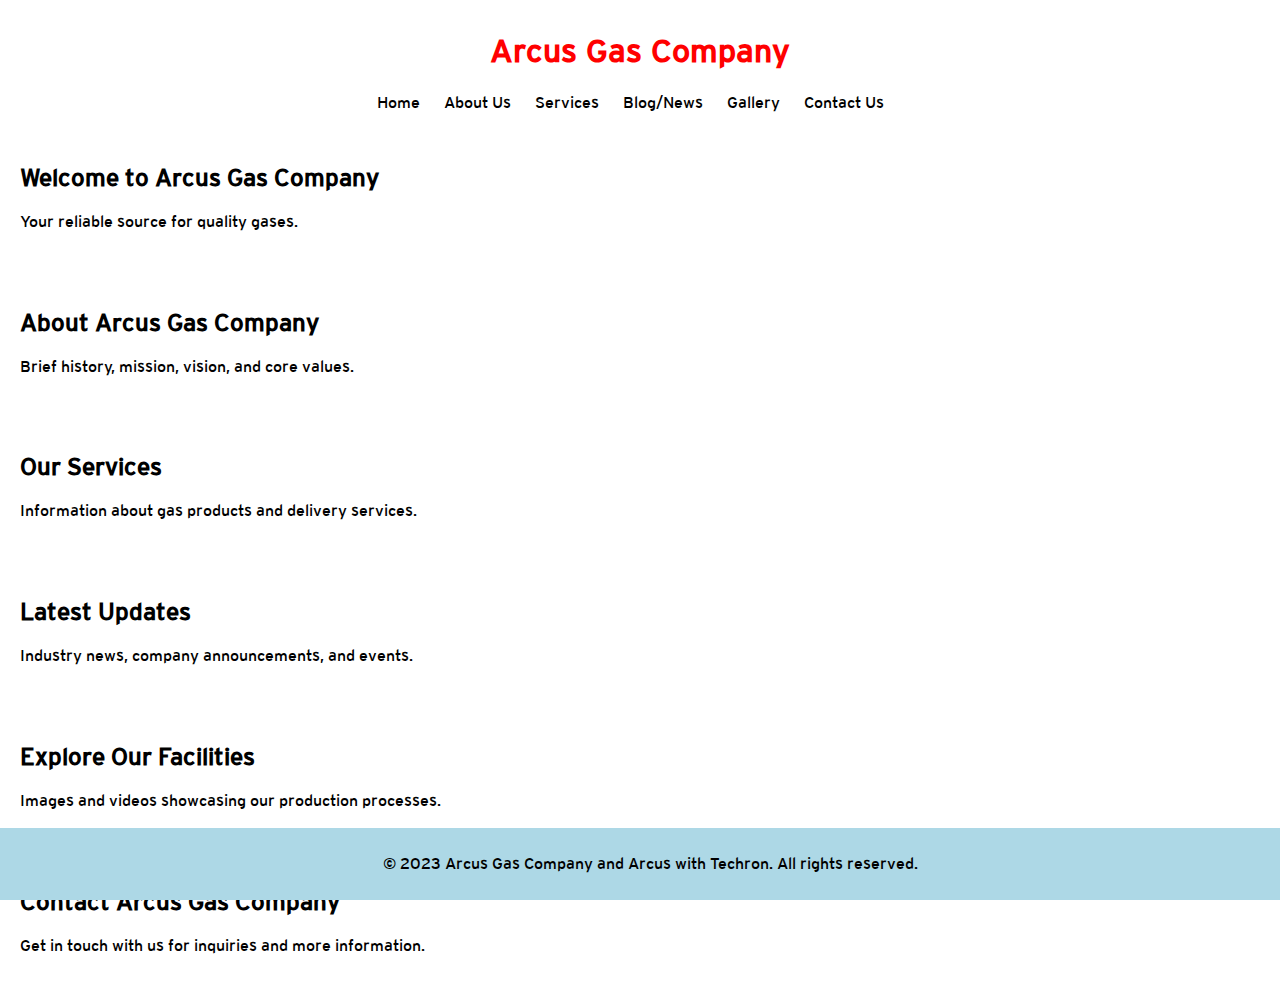
<file: surf/arcus.net/index.html>
<!DOCTYPE html>
<html lang="en">

<head>
    <meta charset="UTF-8">
    <meta name="viewport" content="width=device-width, initial-scale=1.0">
    <title>Arcus with Techron</title>
    <!-- Add your CSS link or styles here -->
    <style>
        /* Include the Interstate font using @font-face */
        @font-face {
            font-family: 'Interstate';
            src: url('fonts/Interstate-Regular.ttf') format('truetype'); /* Replace 'path/to/interstate-regular.woff' with the actual file path */
            font-weight: normal;
            font-style: normal;
        }

        body {
            background-color: white;
            color: black;
            font-family: 'Interstate', 'Arial', sans-serif; /* Use Interstate font as the primary font */
            margin: 0;
            padding: 0;
        }


        header {
            color: white;
            padding: 10px;
            text-align: center;
        }

        nav ul {
            list-style-type: none;
            margin: 0;
            padding: 0;
        }

        nav ul li {
            display: inline;
            margin-right: 20px;
        }
		
		nav ul li a {
            text-decoration: none;
			color: black;
        }
		
		nav ul li a:hover {
            text-decoration: none;
        }

        section {
            padding: 20px;
        }

        h1 {
            color: red; /* Adjusted the title color for better visibility */
        }

        footer {
            background-color: lightblue;
            color: black;
            text-align: center;
            padding: 10px;
            position: fixed;
            bottom: 0;
            width: 100%;
        }
    </style>
</head>

<body>

    <!-- Header Section -->
    <header>
        <div>
            <h1>Arcus Gas Company</h1>
            <nav>
                <ul>
                    <li><a href="#home">Home</a></li>
                    <li><a href="#about">About Us</a></li>
                    <li><a href="#services">Services</a></li>
                    <li><a href="#blog">Blog/News</a></li>
                    <li><a href="#gallery">Gallery</a></li>
                    <li><a href="#contact">Contact Us</a></li>
                </ul>
            </nav>
        </div>
    </header>

    <!-- Hero Section -->
    <section id="home">
        <h2>Welcome to Arcus Gas Company</h2>
        <p>Your reliable source for quality gases.</p>
    </section>

    <!-- About Us Section -->
    <section id="about">
        <h2>About Arcus Gas Company</h2>
        <p>Brief history, mission, vision, and core values.</p>
    </section>

    <!-- Services Section -->
    <section id="services">
        <h2>Our Services</h2>
        <p>Information about gas products and delivery services.</p>
    </section>

    <!-- Blog/News Section -->
    <section id="blog">
        <h2>Latest Updates</h2>
        <p>Industry news, company announcements, and events.</p>
    </section>

    <!-- Gallery Section -->
    <section id="gallery">
        <h2>Explore Our Facilities</h2>
        <p>Images and videos showcasing our production processes.</p>
    </section>

    <!-- Contact Us Section -->
    <section id="contact">
        <h2>Contact Arcus Gas Company</h2>
        <p>Get in touch with us for inquiries and more information.</p>
    </section>

    <!-- Footer Section -->
    <footer>
        <p>&copy; 2023 Arcus Gas Company and Arcus with Techron. All rights reserved.</p>
    </footer>

    <!-- Add your scripts or additional links here -->

</body>

</html>
</file>
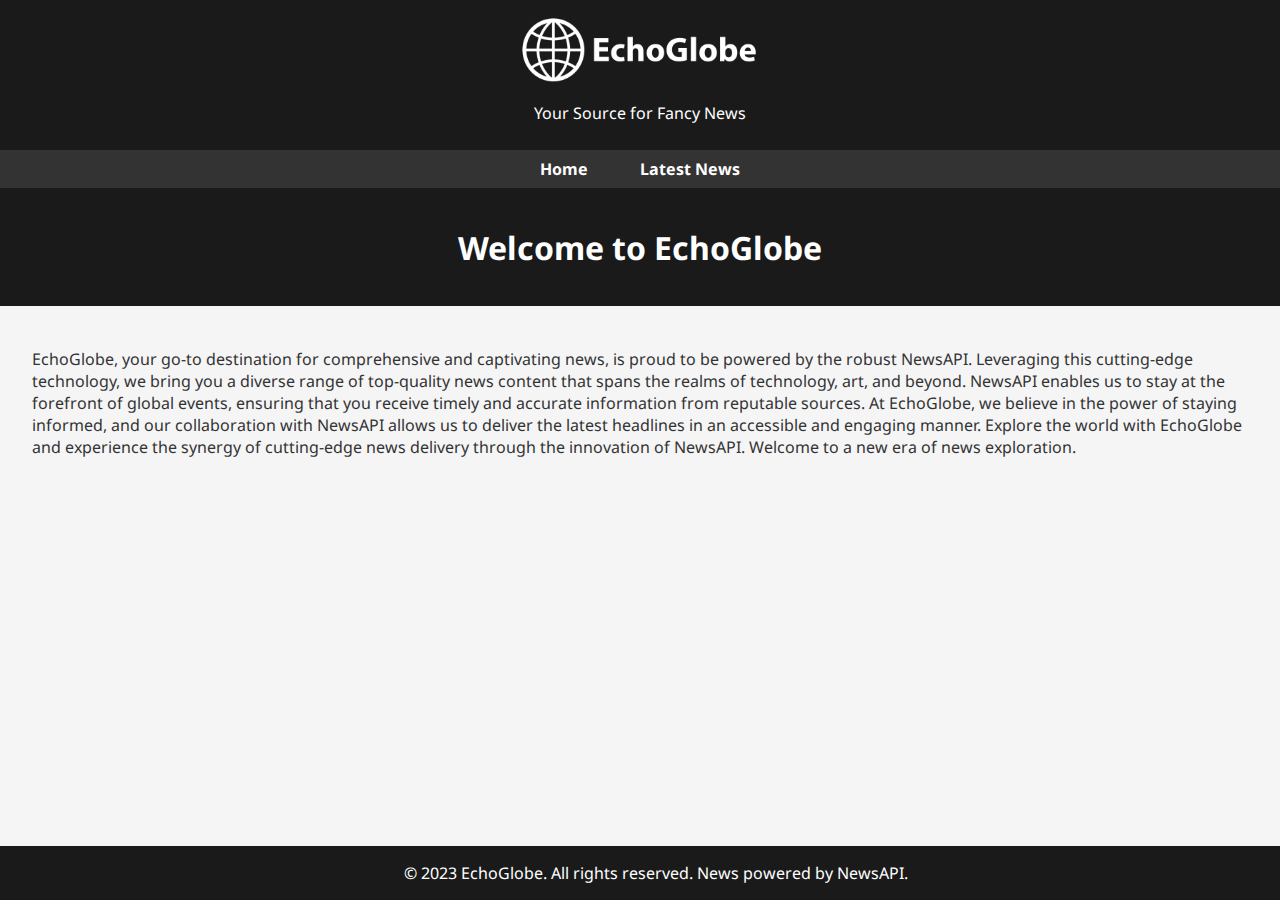
<file: surf/echoglobe.net/index.html>
<!DOCTYPE html>
<html lang="en">

<head>
    <meta charset="UTF-8">
    <meta name="viewport" content="width=device-width, initial-scale=1.0">
    <title>EchoGlobe - Your Source for Fancy News</title>
	<link rel="stylesheet" href="https://fonts.googleapis.com/css?family=Noto+Sans:400,700&display=swap">
    <style>
        body {
            font-family: 'Noto Sans', sans-serif;
            background-color: #f5f5f5;
            margin: 0;
            padding: 0;
            color: #333;
        }

        header {
			font-family: 'Noto Sans', sans-serif;
            background-color: #1a1a1a;
            color: #fff;
            padding: 1em;
            text-align: center;
        }

        nav {
            background-color: #333;
            padding: 0.5em;
            text-align: center;
        }

        nav a {
            color: #fff;
            text-decoration: none;
            padding: 1em;
            margin: 0 0.5em;
            font-weight: bold;
        }

        section {
            padding: 2em;
        }

        h2 {
			font-family: 'Noto Sans', sans-serif;
            color: #333;
            border-bottom: 2px solid #1a1a1a;
            padding-bottom: 0.5em;
        }

        .article {
            margin-bottom: 2em;
        }

        footer {
            background-color: #1a1a1a;
            color: #fff;
            text-align: center;
            padding: 1em;
            position: fixed;
            bottom: 0;
            width: 100%;
        }
		
		.article {
			margin-bottom: 20px;
		}

		img {
			max-width: 20%;
			height: auto;
			border-radius: 8px;
		}
		
		body {
			font-family: 'Noto Sans', sans-serif;
			margin: 0;
			padding: 0;
			box-sizing: border-box;
		}

		#latestNews {
			display: grid;
			grid-template-columns: repeat(auto-fill, minmax(300px, 1fr));
			gap: 20px;
			padding: 20px;
		}

		.article {
			border: 1px solid #ddd;
			border-radius: 8px;
			overflow: hidden;
			transition: transform 0.2s;
			cursor: pointer;
		}

		.article:hover {
			transform: scale(1.05);
		}

		img {
			max-width: 100%;
			height: auto;
			border-radius: 8px 8px 0 0;
		}

		div {
			padding: 15px;
		}

		h3 {
			margin: 0;
			font-size: 1.2em;
		}

		p {
			margin: 10px 0;
		}
		
		
    </style>
</head>

<body>
    <header>
        <img src="img/eg-image.png" alt="EchoGlobe Logo" style="width: 250px;">
        <p>Your Source for Fancy News</p>
    </header>

    <nav>
        <a href="index.html">Home</a>
        <a href="news.html">Latest News</a>
    </nav>
	
	<header>
	        <h1>Welcome to EchoGlobe</h1>
	</header>
	
    <section>
        <p>EchoGlobe, your go-to destination for comprehensive and captivating news, is proud to be powered by the robust NewsAPI. Leveraging this cutting-edge technology, we bring you a diverse range of top-quality news content that spans the realms of technology, art, and beyond. NewsAPI enables us to stay at the forefront of global events, ensuring that you receive timely and accurate information from reputable sources. At EchoGlobe, we believe in the power of staying informed, and our collaboration with NewsAPI allows us to deliver the latest headlines in an accessible and engaging manner. Explore the world with EchoGlobe and experience the synergy of cutting-edge news delivery through the innovation of NewsAPI. Welcome to a new era of news exploration.</p>
    </section>
	

    <footer>
        &copy; 2023 EchoGlobe. All rights reserved. News powered by NewsAPI.
    </footer>
</body>

</html>
</file>
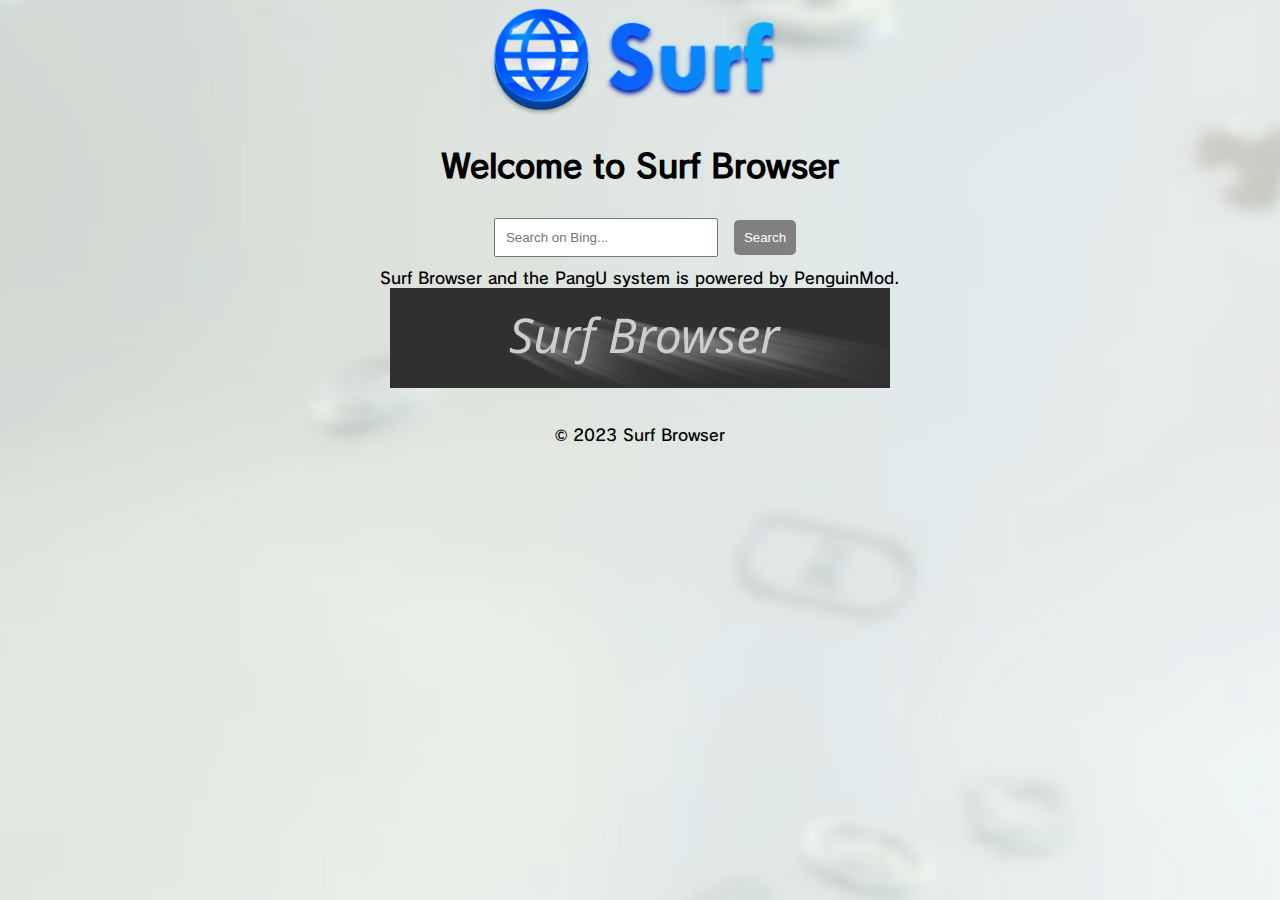
<file: surf/landing.surfbrowse.io/index.html>
<!DOCTYPE html>
<html lang="en">
<head>
    <meta charset="UTF-8">
    <meta name="viewport" content="width=device-width, initial-scale=1.0">
	<link rel="stylesheet" href="css/fnt.css">
	<script src="https://code.jquery.com/jquery-3.6.4.min.js"></script>
    <title>Surf Browser Landing Page</title>
	<style>
		body {
			font-family: 'CafeStd'; sans-serif;
			text-align: center; /* Center align text within the body */
		}

		header {
		background-color: #333;
		color: #fff;
		padding: 1rem;
		text-align: center;
		}

		main {
		padding: 2rem;
		}

		footer {
			background-color: #333;
			color: #fff;
			-align: center;
			padding: 1rem;
		}
		img {
            max-width: 100%; /* Make sure the image doesn't exceed its container */
            height: auto; /* Maintain the image's aspect ratio */
            display: block; /* Remove default inline spacing */
            margin: 0 auto; /* Center the image horizontally */
        }
		#logo {
            width: 320px; /* Adjust the initial width as needed */
            height: 123px; /* Adjust the initial height as needed */
            animation: pulse 2s infinite ease-in-out; /* Apply the "pulse" animation */
        }

        #logo:hover {
            animation: none; /* Pause the pulsing animation on hover */
            transform: scale(1.2); /* Enlarge the logo on hover */
        }

        @keyframes pulse {
            0% {
                transform: scale(1);
            }
            50% {
                transform: scale(1.1);
            }
            100% {
                transform: scale(1);
            }
        }
		#advertisement {
            max-width: 100%; /* Ensure the advertisement fits within its container */
            display: block; /* Remove default inline spacing */
            margin: 0 auto; /* Center the image horizontally */
        }
		footer {
			background-color: rgba(255, 255, 255, 0); /* White background with 50% transparency */
			color: black;
            padding: 20px;
            text-align: center;
		}
		a img {
            width: 50px; /* Adjust the width to make the linked image smaller */
            height: auto; /* Maintain the aspect ratio */
        }
		/* Optional styling for the search bar */
        #search-bar {
            padding: 10px;
            margin: 10px;
            width: 200px;
        }
		#search-button {
            padding: 10px;
            background-color: #808080; /* Green background color */
            color: white; /* White text color */
            border: none; /* No border */
            border-radius: 5px; /* Rounded corners */
            cursor: pointer; /* Cursor style */
		}
		html, body {
			height: 100%;
            margin: 0;
            padding: 0;
            align-items: center;
            justify-content: center;
            background-image: url('bg/wise.png'); /* Replace with your image path */
            background-size: cover; /* Cover the entire viewport */
            background-position: center; /* Center the background image */
            background-repeat: no-repeat; /* Do not repeat the image */
        }
		#main-container {
            text-align: center;
        }
		
	</style>	
</head>
<body>
	<div id="main-container">
		<img id="logo" src="img/surflogo.png">
		<h1>Welcome to Surf Browser</h1>
		<!-- Search Form -->
		<form id="search-form">
			<input type="text" id="search-bar" placeholder="Search on Bing...">
			<input type="submit" id="search-button" value="Search">
		</form>

		<!-- Search Results Container (Optional) -->
		<div id="search-results"></div>

		<script>
			// Function to perform the Bing search
			function performBingSearch(event) {
				// Prevent the default form submission behavior
				event.preventDefault();

				// Get the current value of the search input
				var searchQuery = document.getElementById("search-bar").value;

				// Construct the Bing search URL
				var searchURL = 'https://www.bing.com/search?q=' + encodeURIComponent(searchQuery);

				// Open a new window or tab with the Bing search results
				window.open(searchURL, '_blank');
			}

			// Attach an event listener to the form for the submit event
			document.getElementById("search-form").addEventListener("submit", performBingSearch);
		</script>
		</div>
	</div>
	<div>
		<body>Surf Browser and the PangU system is powered by PenguinMod.</body>
	<body>
		<img id="advertisement" alt="Advertisement">
		<script src="promote.js"></script>
	</body>
	<footer>
	<p>&copy; 2023 Surf Browser</p>
	</footer>
</body>
</html>
</file>
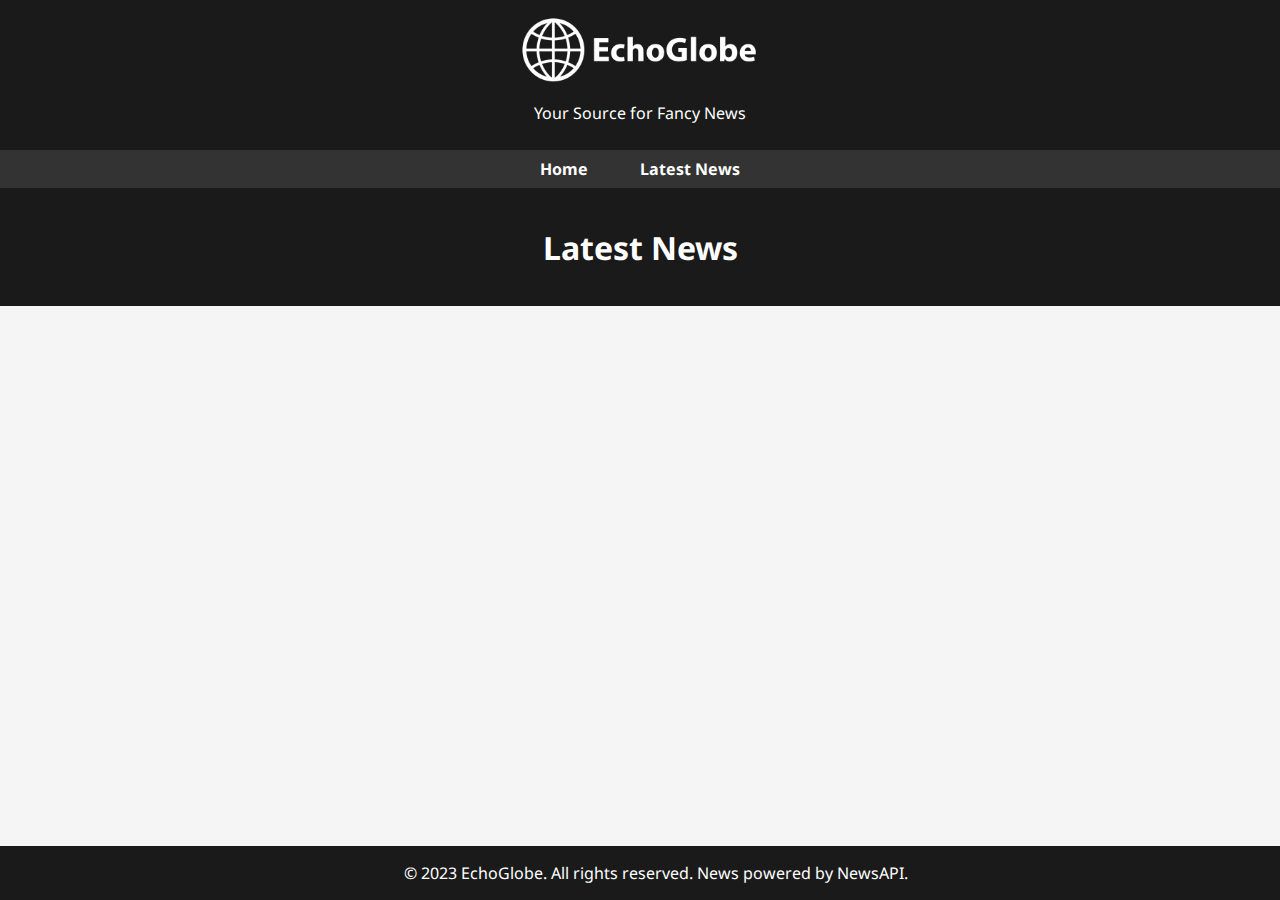
<file: surf/echoglobe.net/news.html>
<!DOCTYPE html>
<html lang="en">

<head>
    <meta charset="UTF-8">
    <meta name="viewport" content="width=device-width, initial-scale=1.0">
    <title>EchoGlobe - Your Source for Fancy News</title>
	<link rel="stylesheet" href="https://fonts.googleapis.com/css?family=Noto+Sans:400,700&display=swap">
    <style>
        body {
            font-family: 'Noto Sans', sans-serif;
            background-color: #f5f5f5;
            margin: 0;
            padding: 0;
            color: #333;
        }

        header {
			font-family: 'Noto Sans', sans-serif;
            background-color: #1a1a1a;
            color: #fff;
            padding: 1em;
            text-align: center;
        }

        nav {
            background-color: #333;
            padding: 0.5em;
            text-align: center;
        }

        nav a {
            color: #fff;
            text-decoration: none;
            padding: 1em;
            margin: 0 0.5em;
            font-weight: bold;
        }

        section {
            padding: 2em;
        }

        h2 {
			font-family: 'Noto Sans', sans-serif;
            color: #333;
            border-bottom: 2px solid #1a1a1a;
            padding-bottom: 0.5em;
        }

        .article {
            margin-bottom: 2em;
        }

        footer {
            background-color: #1a1a1a;
            color: #fff;
            text-align: center;
            padding: 1em;
            position: fixed;
            bottom: 0;
            width: 100%;
        }
		
		.article {
			margin-bottom: 20px;
		}

		img {
			max-width: 20%;
			height: auto;
			border-radius: 8px;
		}
		
		body {
			font-family: 'Noto Sans', sans-serif;
			margin: 0;
			padding: 0;
			box-sizing: border-box;
		}

		#latestNews {
			display: grid;
			grid-template-columns: repeat(auto-fill, minmax(300px, 1fr));
			gap: 20px;
			padding: 20px;
		}

		.article {
			border: 1px solid #ddd;
			border-radius: 8px;
			overflow: hidden;
			transition: transform 0.2s;
			cursor: pointer;
		}

		.article:hover {
			transform: scale(1.05);
		}

		img {
			max-width: 100%;
			height: auto;
			border-radius: 8px 8px 0 0;
		}

		div {
			padding: 15px;
		}

		h3 {
			margin: 0;
			font-size: 1.2em;
		}

		p {
			margin: 10px 0;
		}
		
		
    </style>
</head>

<body>
    <header>
        <img src="img/eg-image.png" alt="EchoGlobe Logo" style="width: 250px;">
        <p>Your Source for Fancy News</p>
    </header>

    <nav>
        <a href="index.html">Home</a>
        <a href="news.html">Latest News</a>
    </nav>
	
	<header>
	        <h1>Latest News</h1>
	</header>
	
    <section id="latestNews">
        <p>
    </section>
	
	<script>
	// Replace 'YOUR_API_KEY' with the API key you obtained from News API
        const apiKey = '877b83eca0e1401d89788f7e8917dc4d';
        const apiUrl = `https://newsapi.org/v2/top-headlines?country=us&apiKey=${apiKey}`

    fetch(apiUrl)
        .then(response => {
            if (!response.ok) {
                throw new Error('Failed to fetch news data');
            }
            return response.json();
        })
        .then(data => {
            const newsSection = document.getElementById('latestNews');

            // Select three random indices from the array
            const randomIndices = getRandomIndices(data.articles.length, 3);

            randomIndices.forEach(index => {
                const article = data.articles[index];

                const articleElement = document.createElement('article');
                articleElement.classList.add('article');

                // Create an img tag for the article image
                const imgElement = document.createElement('img');
                imgElement.src = article.urlToImage;
                imgElement.alt = article.title;

                // Create a div to hold the image and text content
                const contentDiv = document.createElement('div');

                // Create an h3 tag for the headline
                const headlineElement = document.createElement('h3');
                headlineElement.textContent = article.title;

                // Create a p tag for the article description
                const contentElement = document.createElement('p');
                contentElement.textContent = article.description;

                // Append elements to the contentDiv
                contentDiv.appendChild(imgElement);
                contentDiv.appendChild(headlineElement);
                contentDiv.appendChild(contentElement);

                // Append contentDiv to the articleElement
                articleElement.appendChild(contentDiv);

                // Append articleElement to the newsSection
                newsSection.appendChild(articleElement);
            });
        })
        .catch(error => console.error('Error fetching news:', error));

    // Function to get an array of n unique random indices
    function getRandomIndices(maxLength, count) {
        const indices = Array.from({ length: maxLength }, (_, i) => i);
        const shuffledIndices = [];

        for (let i = 0; i < count; i++) {
            const randomIndex = Math.floor(Math.random() * indices.length);
            shuffledIndices.push(indices.splice(randomIndex, 1)[0]);
        }

        return shuffledIndices;
    }
	</script>

    <footer>
        &copy; 2023 EchoGlobe. All rights reserved. News powered by NewsAPI.
    </footer>
</body>

</html>
</file>
<file: surf/landing.surfbrowse.io/css/fnt.css>
@font-face {
    font-family: 'CafeStd';
    src: url('CafeStd.ttf') format('truetype'); /* Adjust the file format based on your font */
    /* You can include additional font formats here for better browser compatibility */
}
</file>
